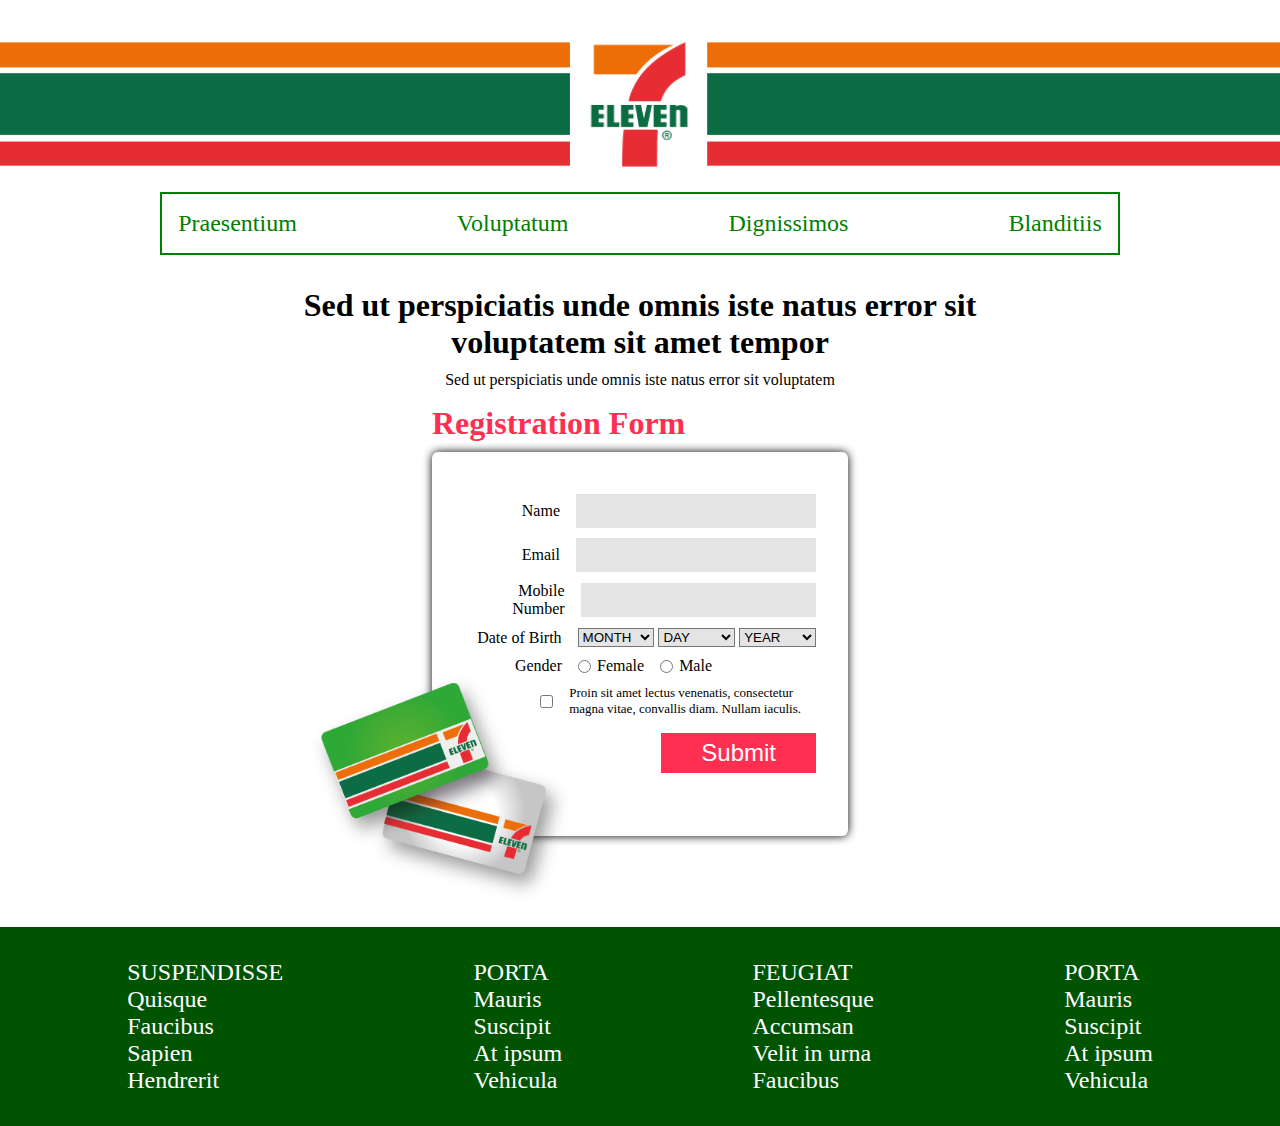
<file: index.html>
<html lang="en">
    <head>
        <meta charset="UTF-8">
        <meta name="viewport" content="width=device-width, initial-scale=1.0">
        <title>7-11</title>
        <link rel="stylesheet" href="assets/css/styles.css">
        <link rel="stylesheet" href="assets/css/responsive.css">
    </head>
    <body>
        <header>
            <div class="response">
                <button class="menu-button" onclick="toggleMenu()">
                    <div class="bar bar1"></div>
                    <div class="bar bar2"></div>
                    <div class="bar bar3"></div>
                </button>
                <div>
                    <input class="search" type="text">
                    <img class="searchicon" src="assets/img/1200px-VisualEditor_-_Icon_-_Search-big_-_white.svg.png" alt="">
                </div>
                <div class="menu" id="menu">
                    <a>Home</a>
                    <a>About</a>
                    <a>Services</a>
                    <a>Contact</a>
                </div>
            </div>
            <img class="banner" src="assets/img/NXTLVL_WEBDEB_711_Banner.png" alt="">
            <ul>
                <li><a href="">Praesentium</a></li>
                <li><a href="">Voluptatum</a></li>
                <li><a href="">Dignissimos</a></li>
                <li><a href="">Blanditiis</a></li>
            </ul>
        </header>

        <div class="title">
            <h1 class="titlehead">Sed ut perspiciatis unde omnis iste natus error sit <br>voluptatem sit amet tempor</h1>
            <p class="titlesub" style="margin-top: 10px;">Sed ut perspiciatis unde omnis iste natus error sit voluptatem</p>
            <div class="registerform">
                <h1 class="registertitle">Registration Form</h1>
                <form action="">
                    <div class="formreg">
                        <div class="formgroup">
                            <label for="name">Name</label>
                            <input class="input" type="text" name="name">
                        </div>
                        <div class="formgroup">
                            <label for="email">Email</label>
                            <input class="input" type="text" name="email">
                        </div>
                        <div class="formgroup">
                            <label for="mobilenum" class="mobilenumber">Mobile Number</label>
                            <input class="input" type="text" name="mobilenum">
                        </div>
                        <div class="formgroup plspls">
                            <label id="dateof" for="date">Date of Birth</label>
                            <div>
                                <select class="radio" name="month" id="monthSelect">
                                    <option value="month">MONTH</option>
                                </select>
                                <select class="radio" name="day" id="daySelect">
                                    <option value="day">DAY</option>
                                </select>
                                <select class="radio" name="year" id="yearSelect">
                                    <option value="year">YEAR</option>
                                </select>
                            </div>
                        </div>
                        <div class="formgroup" id="radiochoice">
                            <label for="gender">Gender</label>
                            <input type="radio" name="gender" id="female" value="female">
                            <label style="margin-left: -10px;" for="female">Female</label>
                            <input type="radio" name="gender" id="male" value="male">
                            <label style="margin-left: -10px;" for="male">Male</label>
                        </div>
                        <div id="checks" class="formgroup">
                            <input type="checkbox" name="checkbox">
                            <label class="parag" for="checkbox">Proin sit amet lectus venenatis, consectetur <br>magna vitae, convallis diam. Nullam iaculis.</label>
                        </div>
                        <button class="submit">Submit</button>
                    </div>
                </form>
                <img class="cards" src="assets/img/cards.png" alt="">
            </div>
        </div>

        <footer>
            <div class="groupfooter">
                <div>
                    <p class="footertitle">SUSPENDISSE</p>
                    <p class="footerpar">Quisque <br>Faucibus<br>Sapien<br>Hendrerit</p>
                </div>
                <div>
                    <p class="footertitle">PORTA</p>
                    <p class="footerpar">Mauris <br>Suscipit <br>At ipsum <br>Vehicula</p>
                </div>
                <div>
                    <p class="asdasd">FEUGIAT</p>
                    <p class="footerpar">Pellentesque <br>Accumsan <br>Velit in urna <br>Faucibus</p>
                </div>
                <div>
                    <p class="asdasd">PORTA</p>
                    <p class="footerpar">Mauris <br>Suscipit <br>At ipsum <br>Vehicula</p>
                </div>
            </div>
        </footer>
    </body>
    <script>
        // Populate days
        const daySelect = document.getElementById('daySelect');
        for (let day = 1; day <= 31; day++) {
            const option = document.createElement('option');
            option.value = day;
            option.textContent = day;
            daySelect.appendChild(option);
        }
    
        // Populate months
        const monthSelect = document.getElementById('monthSelect');
        const months = [
            "January", "February", "March", "April", "May", "June",
            "July", "August", "September", "October", "November", "December"
        ];
        months.forEach((month, index) => {
            const option = document.createElement('option');
            option.value = index + 1; // Month value (1-12)
            option.textContent = month;
            monthSelect.appendChild(option);
        });
    
        // Populate years
        const yearSelect = document.getElementById('yearSelect');
        for (let year = 1920; year <= 2024; year++) {
            const option = document.createElement('option');
            option.value = year;
            option.textContent = year;
            yearSelect.appendChild(option);
        }
    </script>
    <script>
        function toggleMenu() {
            var menu = document.getElementById("menu");
            var button = document.querySelector(".menu-button");
            menu.style.display = menu.style.display === "flex" ? "none" : "flex";
            button.classList.toggle("active");
        }
    </script>
</html>
</file>
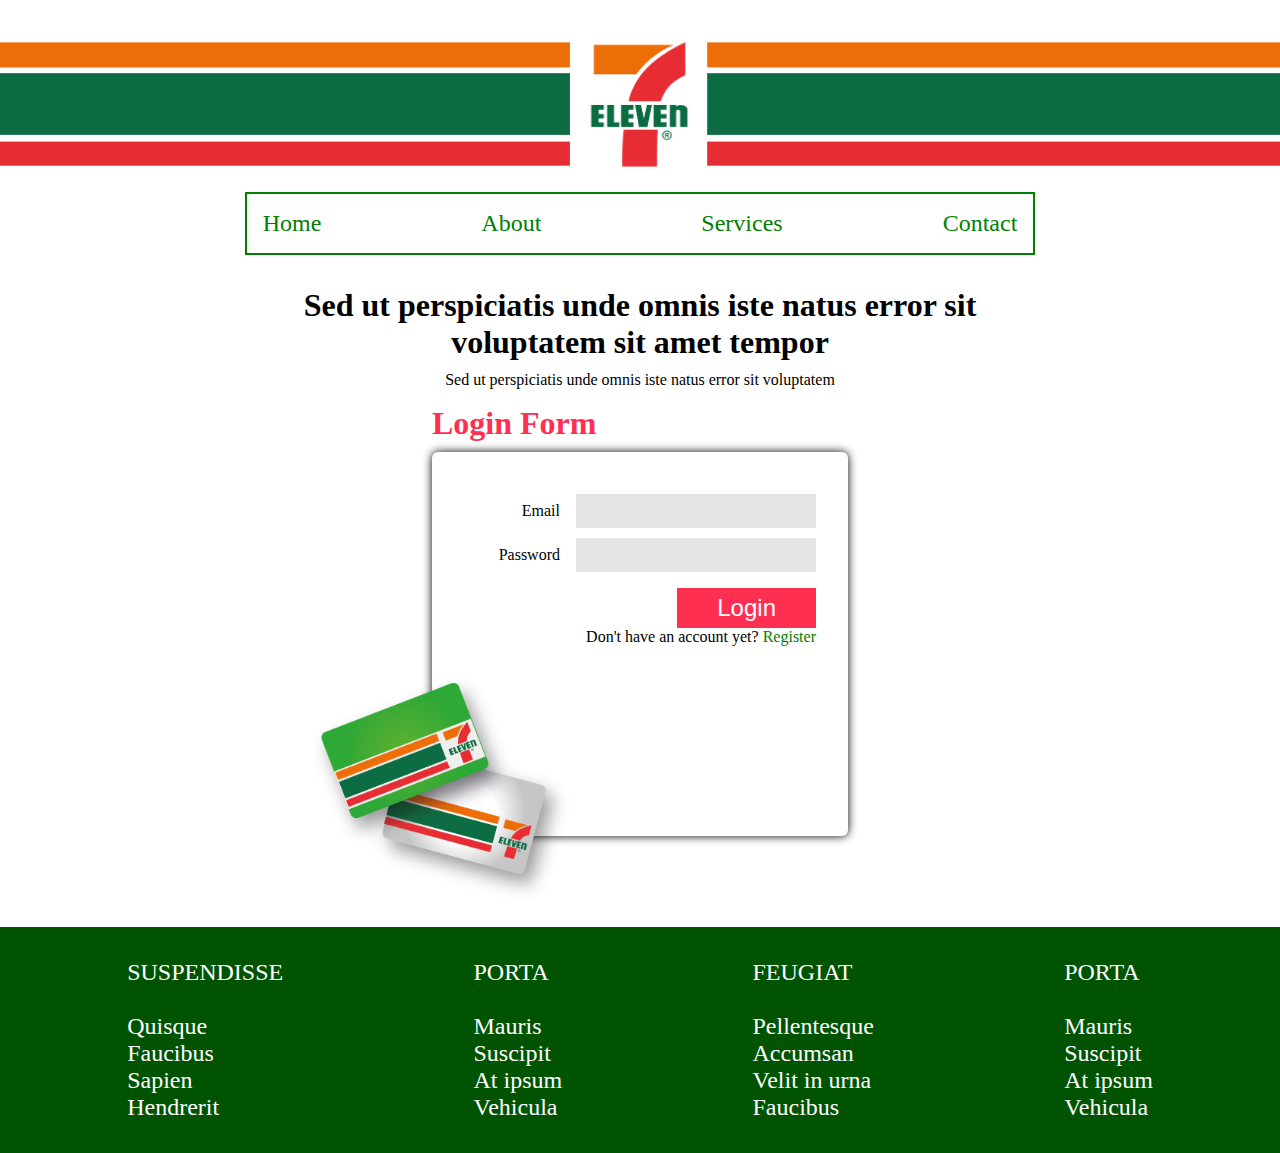
<file: login.html>
<html lang="en">
    <head>
        <meta charset="UTF-8">
        <meta name="viewport" content="width=device-width, initial-scale=1.0">
        <title>7-11</title>
        <link rel="stylesheet" href="assets/css/styles.css">
        <link rel="stylesheet" href="assets/css/responsive.css">
    </head>
    <body>
        <header>
            <div class="response">
                <button class="menu-button" onclick="toggleMenu()">
                    <div class="bar bar1"></div>
                    <div class="bar bar2"></div>
                    <div class="bar bar3"></div>
                </button>
                <div>
                    <input class="search" type="text">
                    <img class="searchicon" src="assets/img/1200px-VisualEditor_-_Icon_-_Search-big_-_white.svg.png" alt="">
                </div>
                <div class="menu" id="menu">
                    <a>Home</a>
                    <a>About</a>
                    <a>Services</a>
                    <a>Contact</a>
                </div>
            </div>
            <img class="banner" src="assets/img/NXTLVL_WEBDEB_711_Banner.png" alt="">
            <ul>
                <li><a href="">Home</a></li>
                <li><a href="">About</a></li>
                <li><a href="">Services</a></li>
                <li><a href="">Contact</a></li>
            </ul>
        </header>

        <div class="title">
            <h1 class="titlehead">Sed ut perspiciatis unde omnis iste natus error sit <br>voluptatem sit amet tempor</h1>
            <p class="titlesub" style="margin-top: 10px;">Sed ut perspiciatis unde omnis iste natus error sit voluptatem</p>
            <div class="registerform">
                <h1 class="registertitle">Login Form</h1>
                <form action="login.php" method="POST">
                    <div class="formreg">
                        <div class="formgroup">
                            <label for="email">Email</label>
                            <input class="input" type="email" name="email" required>
                        </div>
                        <div class="formgroup">
                            <label for="password">Password</label>
                            <input class="input" type="password" name="password" required>
                        </div>
                        <button class="submit" type="submit">Login</button>
                        <div>Don't have an account yet? <a href="index.html">Register</a></div>
                    </div>
                </form>
                <img class="cards" src="assets/img/cards.png" alt="">
            </div>
        </div>

        <footer>
            <div class="groupfooter">
                <div>
                    <p class="footertitle">SUSPENDISSE</p>
                    <br>
                    <p class="footerpar">Quisque <br>Faucibus<br>Sapien<br>Hendrerit</p>
                </div>
                <div>
                    <p class="footertitle">PORTA</p>
                    <br>
                    <p class="footerpar">Mauris <br>Suscipit <br>At ipsum <br>Vehicula</p>
                </div>
                <div>
                    <p class="asdasd">FEUGIAT</p>
                    <br>
                    <p class="footerpar">Pellentesque <br>Accumsan <br>Velit in urna <br>Faucibus</p>
                </div>
                <div>
                    <p class="asdasd">PORTA</p>
                    <br>
                    <p class="footerpar">Mauris <br>Suscipit <br>At ipsum <br>Vehicula</p>
                </div>
            </div>
        </footer>
    </body>
    <script>
        // Populate days
        const daySelect = document.getElementById('daySelect');
        for (let day = 1; day <= 31; day++) {
            const option = document.createElement('option');
            option.value = day;
            option.textContent = day;
            daySelect.appendChild(option);
        }
    
        // Populate months
        const monthSelect = document.getElementById('monthSelect');
        const months = [
            "January", "February", "March", "April", "May", "June",
            "July", "August", "September", "October", "November", "December"
        ];
        months.forEach((month, index) => {
            const option = document.createElement('option');
            option.value = index + 1; // Month value (1-12)
            option.textContent = month;
            monthSelect.appendChild(option);
        });
    
        // Populate years
        const yearSelect = document.getElementById('yearSelect');
        for (let year = 1920; year <= 2024; year++) {
            const option = document.createElement('option');
            option.value = year;
            option.textContent = year;
            yearSelect.appendChild(option);
        }
    </script>
    <script>
        function toggleMenu() {
            var menu = document.getElementById("menu");
            var button = document.querySelector(".menu-button");
            menu.style.display = menu.style.display === "flex" ? "none" : "flex";
            button.classList.toggle("active");
        }
    </script>
</html>
</file>
<file: assets/css/styles.css>
.banner {
    width: 100%;
    height: 13rem;
}
* {
    padding: 0;
    margin: 0;
}
header {
    display: flex;
    flex-direction: column;
    align-items: center;
}
a {
    text-decoration: none;
    color: green;
    cursor: pointer;
}
li {
    list-style: none;
}
ul {
    display: flex;
    justify-content: center;
    gap: 10rem;
    border: 2px solid green;
    padding: 1rem;
    font-size: 1.5rem;
    margin-top: -1rem;
}

.title {
    height: 40rem;
    margin-top: 2rem;
    display: flex;
    flex-direction: column;
    align-items: center;
    text-align: center;
}
.registerform {
    margin-top: 1rem;
    text-align: left;
}
form {
    background-color: white;
    border-radius: 6px;
    text-align: right;
    box-shadow: 0 0 10px rgb(0, 0, 0);
    margin-top: 10px;
    height: 24rem;
    width: 26rem;
}
.formgroup {
    display: flex;
    justify-content: center;
    align-items: center;
    gap: 1rem;
    margin-top: 10px;
}
.formreg {
    display: flex;
    flex-direction: column;
    align-items: end;
    padding: 2rem;
}
.input {
    font-size: 1rem;
    padding: 8px;
    width: 15rem;
}
.radio {
    width: 4.8rem;
}
#radiochoice {
    margin-right: 6.5rem;
}
button {
    font-size: 1.5rem;
    padding: 6px 40px;
    color: white;
    cursor: pointer;
    background-color: #ff2f52;
    border: none;
}
.submit {
    margin-top: 1rem;
}
.registertitle {
    color: #ff2f52;
}
input {
    background-color: rgb(228, 228, 228);
    border: none;
    z-index: 999;
}
select {
    background-color: rgb(228, 228, 228);
}
.cards {
    position: absolute;
    margin-top: -10rem;
    margin-left: -7.5rem;
    height: 14rem;
}
footer {
    background-color: rgb(0, 83, 0);
    font-size: 1.5rem;
    padding: 2rem;
    color: white;
}
.groupfooter {
    display: flex;
    justify-content: space-around;
}
a:hover {
    text-decoration: underline;
}
</file>
<file: assets/css/responsive.css>
.response {
    background-color: #bbbbbb;
    height: 2rem;
    width: 100%;
    display: none;
}

.menu-button {
    background-color: transparent;
    border: none;
    cursor: pointer;
    padding: 10px;
    position: absolute;
    z-index: 1;
    margin-top: -10px;
}
.menu-button .bar {
    display: block;
    width: 17px;
    height: 3px;
    margin: 5px auto;
    background-color: #ffffff;
    transition: 0.4s;
}
.menu {
    display: none;
    flex-direction: column;
    width: 50px;
    border: 1px solid #ccc;
    padding: 10px;
    border-radius: 5px;
    position: absolute;
    top: 40px;
    background-color: white;
    box-shadow: 0 4px 8px rgba(0,0,0,0.1);
    z-index: 0;
}
.menu button:hover {
    background-color: #45a049;
}
.menu-button.active .bar1 {
    transform: rotate(-45deg) translate(-5px, 6px);
}
.menu-button.active .bar2 {
    opacity: 0;
}
.menu-button.active .bar3 {
    transform: rotate(45deg) translate(-5px, -6px);
}
.menu a:hover {
    background-color: rgb(211, 211, 211);
}

.search {
    position: absolute;
    right: 14;
    width: 8rem;
    height: 15px;
    top: 8;
    border: 1px solid white;
    background-color: #bbbbbb;
    border-radius: 3px;
    padding: 2px;
    padding-right: 14px;
}

.search:focus,
.input:focus,
select:focus {
    outline: none;
}
.searchicon {
    height: 1rem;
    position: absolute;
    right: 15;
    z-index: 999;
    top: 7;
}

.parag{
    font-size: 13px;
}
#checks {
    text-align: left;
    margin-right: 15px;
}

@media screen and (max-width: 400px) {
    .banner {
        height: 4rem;
    }
    ul {
        display: none;
    }
    .response {
        display: block;
    }
    .titlehead {
        font-size: 15px;
        margin-top: -2rem;
    }
    .titlesub {
        font-size: 10px;
    }
    form {
        font-size: 10px;
        width: 19rem;
        height: 17rem;
    }
    .input {
        font-size: 10px;
        padding: 5px;
        width: 12rem;
    }
    .registertitle {
        font-size: 1rem;
    }
    .registerform {
        margin-top: 2rem;
    }
    select {
        font-size: 9px;
    }
    .radio {
        width: 3.5rem;
    }
    .formgroup div {
        display: flex;
        gap: 5px;
        margin-right: 14px;
    }
    .mobilenumber {
        margin-left: -2rem;
    }
    #dateof {
        width: 3.4rem;
        text-align: left;
    }
    #radiochoice {
        margin-right: 5.5rem;
    }
    .parag {
        font-size: 8px;
    }
    #checks {
        margin-right: 3rem;
    }
    .submit {
        font-size: 10px;
        padding: 5px 20px;
    }
    .cards{
        height: 8rem;
        width: 9rem;
        margin-left: -2.4rem;
        margin-top: -5rem;
    }
    input {
        font-size: 10px;
    }
    .title {
        height: 26rem;
    }
    footer {
        padding: 10px;
    }
    .groupfooter {
        text-align: center;
        display: block;
    }
    .footerpar {
        display: none;
    }
    .footertitle,
    .asdasd {
        border-bottom: 0.1px solid rgb(226, 226, 226);
        font-size: 10px;
        width: 5rem;
        cursor: pointer;
    }
    .groupfooter div {
        height: 1rem;
        display: flex;
        justify-content: center;
        margin-top: 5px;
    }
    .footerpar {
        font-size: 10px;
    }
    .footertitle:hover + .footerpar {
        display: block;
        position: absolute;
        background-color: rgb(228, 228, 228);
        margin-top: 1rem;
        width: 5rem;
        color: black;
    }
    .asdasd:hover + .footerpar {
        display: block;
        position: absolute;
        background-color: rgb(228, 228, 228);
        margin-top: -3rem;
        width: 5rem;
        color: black;
    }
}
</file>
